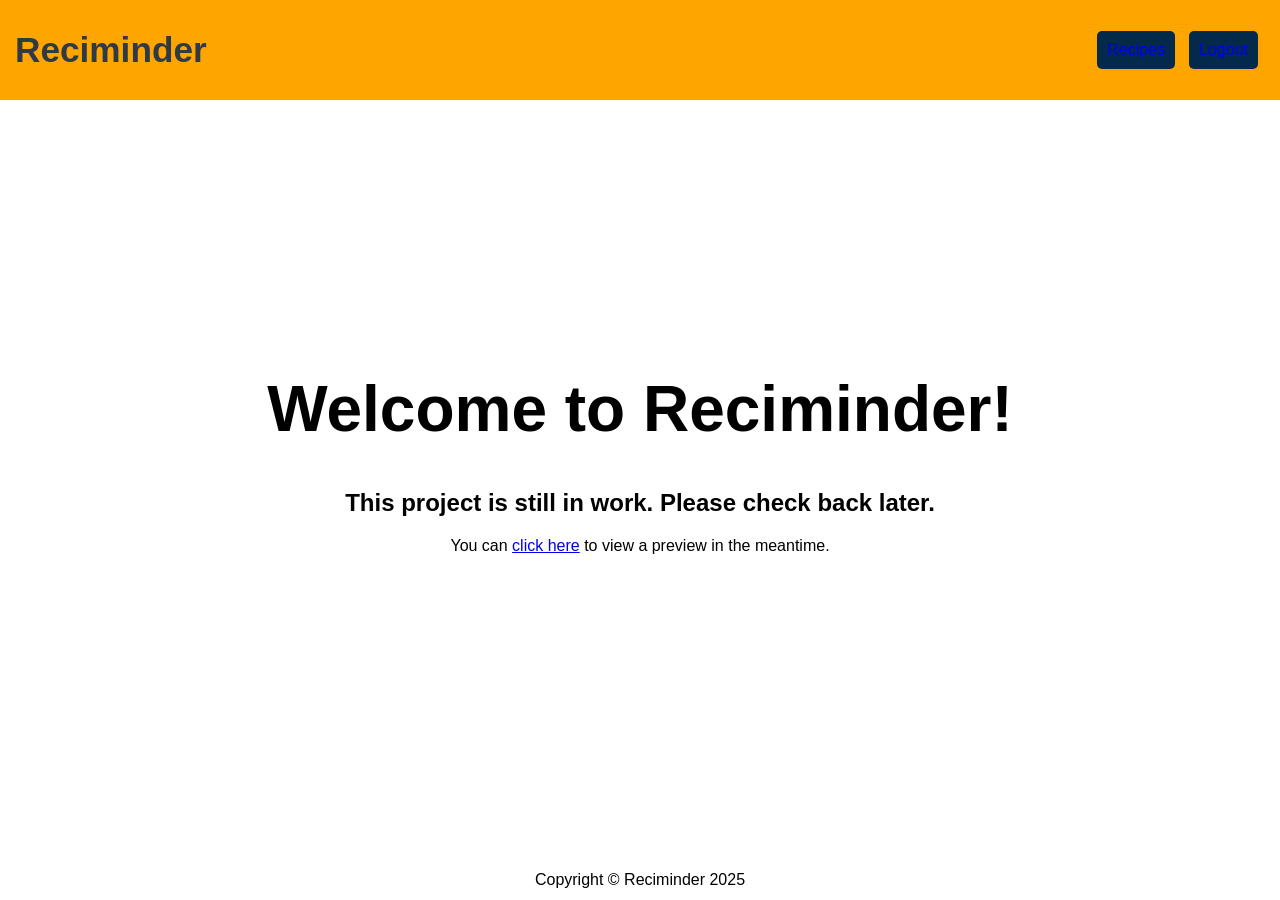
<file: HTMLdev/index.html>
<!DOCTYPE html>

<html lang="en">
<head>
    <meta charset="UTF-8">

    <link rel="stylesheet" href="main.css">
    <title>Reciminder</title>
</head>
<body>
    <header>
        <a href="index.html" class="brand">Reciminder</a>
        <nav>
            <a href="#">Recipes</a>
            <a href="#">Logout</a>
        </nav>
    </header>
    <main>
        <div class="landing-page">
            <h1 class="landing-page">Welcome to Reciminder!</h1>
            <h2>This project is still in work. Please check back later.</h2>
            <p>You can <a href="#">click here</a> to view a preview in the meantime.</p>
        </div>
    </main>
    <footer>
        <p>Copyright &copy; Reciminder 2025</p>
    </footer>
</body>
</file>
<file: HTMLdev/main.css>
@media (prefers-color-scheme: dark) {
    :root{
        --main-bg-color: #1b1b1b;
        --main-font-color: #cdcdcd;
    }
    a{
        color: lightblue;
    }
    a:hover{
        text-decoration: wavy underline ;
    }
}

@media (prefers-color-scheme: light) {
    :root{
        --main-bg-color: #ffffff;
        --main-font-color: #000000;
    }
}

html{
    font-family: "Helvetica", Arial, SansSerif;
    background-color: var(--main-bg-color);
    color: var(--main-font-color)
}

header{
    background-color: orange;
    margin: -8px;
    padding-left: 15px;
    padding-right: 15px;
    display: flex;
    align-items: center;
    justify-content: space-between;
    /* This next line makes the RH links wrap nicely under the title for really narrow pages */
    flex-flow: row wrap;
    position: sticky;
    top:  0rem;
    height: 7vh;
    min-height: 100px;
    z-index: 1000;
}

footer{
    position: fixed;
    left: 0;
    bottom: 0;
    height: 5vh;
    min-height: 40px;
    width: 100%;
    background-color: var(--main-bg-color);
}

.footer-protector{

    height: max(40px,5vh);
}

nav{
    display: flex;
    align-items: center;
    justify-content: space-between;
}

.brand{
    color: #303a44;
    font-size: 2.2rem;
    font-weight: bold;
    text-decoration: none;
}

.brand:hover{
    text-decoration: none;
}

nav a{
    display: block;
    background-color: #032a4b;
    margin: 7px;
    padding: 10px;
    border-radius: 5px;
    text-decoration: none;
}

nav a:hover{
    background-color: #011626;
    text-decoration: none;
}

main {
    align-items: center;
}

h1,
h2,
p{
    text-align: center;
}

div.landing-page{
    position: absolute;
    top: 0;
    bottom: 0;
    left: 0;
    right: 0;
    margin: auto;
    align-content: center;
}

h1.landing-page{
    font-size: max(35px, 5vw);
}


.all-recipe-search{
    text-align: center;
    font-size: 1.2rem;
    border:none
}

input.all-recipe-search{
    width:40%;
    min-width: 100px;
    margin-left: 10px;
    text-align: left;
    height:2rem;
    border-radius: 6px;
}

.sticky-recipe-search{
    position: sticky;
    padding-top: 1px;
    padding-bottom: 20px;
    top: max(100px,7vh);
    background-color: var(--main-bg-color);
}

.search-button{
    height: 2rem;
    font-size: 1.2rem;
    border-radius: 6px;
    margin-left: 5px;
    border:none
}

.pagination-container{
    display: flex;
    justify-content: center;
}

.paginate-button{
    display: block;
    text-decoration: none;
    background-color: #2ecc40;
    margin: 5px;
    padding: 5px;
    border-radius: 4px;
}

.paginate-button:hover{
    background-color: #0c260c;
    text-decoration: none;
}

.card-container{
    display: flex;
    flex-wrap: wrap;
    justify-content: center;
    margin-left: 1rem;
    margin-right: 1rem;
}

.recipe-card{
    display: flex;
    flex-direction: column;
    justify-content: space-between;
    width: calc(100%/5);
    min-width: calc(min(60vw, 15rem) - 2rem);
    height: 20rem;
    background-color: #3c3c3c;
    padding: 1rem;
    margin: 1rem;
    border-radius: 1rem;
    text-decoration: None;
    color: white;

}

.recipe-card:hover{
    text-decoration: None;
    background-color: #2c2c2c;
}

.recipe-card-title{
    text-align: center;
    font-size: 1.5rem;
    font-weight: bold;
    margin-top: .5rem
}

.recipe-card p{
    text-align: left;
    max-height: 30vh;
}

.card{
    overflow: hidden;
}

.timediv{
    justify-self: flex-end;

}

.timebutton{
    text-decoration: none;
    background-color: #cdcdcd;
    margin: 5px;
    padding: 5px;
    border-radius:8px;
}

.activetime{
    float: right;
}


.recipe-page{
    max-width: max(80vw, 1000px);
    padding-left: .5rem;
    padding-right: .5rem;
    margin: auto;
}

.recipe-page h2,
.recipe-page h3,
.recipe-page p{
    text-align: left;
}

.recipecardimage{
    display: block;
    max-width: 100%;
    max-height:15rem;
    width: auto;
    height: auto;
}

.centerimagediv{
    display: flex;
    justify-content: center;
}

.centerimagediv:hover{
    display: none;
}
</file>
